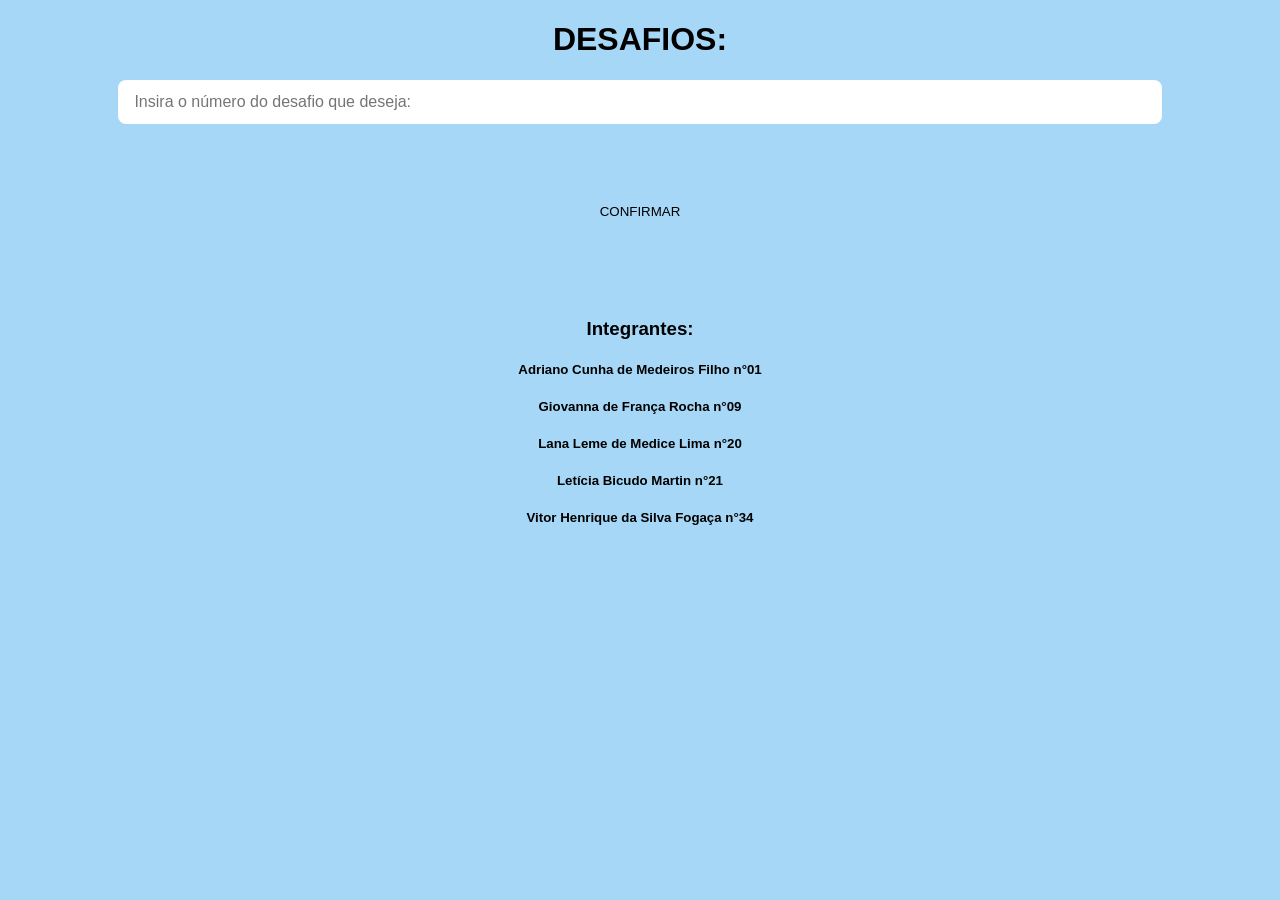
<file: index.html>
<!DOCTYPE html>
<html lang="pt-BR">
<head>
    <meta charset="UTF-8">
    <meta http-equiv="X-UA-Compatible" content="IE=edge">
    <meta name="viewport" content="width=device-width, initial-scale=1.0">
    <link rel="stylesheet" href="./css/styles.css">
    <script src="./js/main.js"></script>
    <title>DESAFIOS</title>
</head>
<body>
    <h1>DESAFIOS:</h1>
    <input type="text" placeholder="Insira o número do desafio que deseja: " id="codigo">
    <button onclick="desafio()">CONFIRMAR</button></h1>

<h3>Integrantes:</h3>
<h5>Adriano Cunha de Medeiros Filho n°01</h5>
<h5>Giovanna de França Rocha n°09</h5>
<h5>Lana Leme de Medice Lima n°20</h5>
<h5>Letícia Bicudo Martin n°21</h5>
<h5>Vitor Henrique da Silva Fogaça n°34</h5>
</body>
</html>
</file>
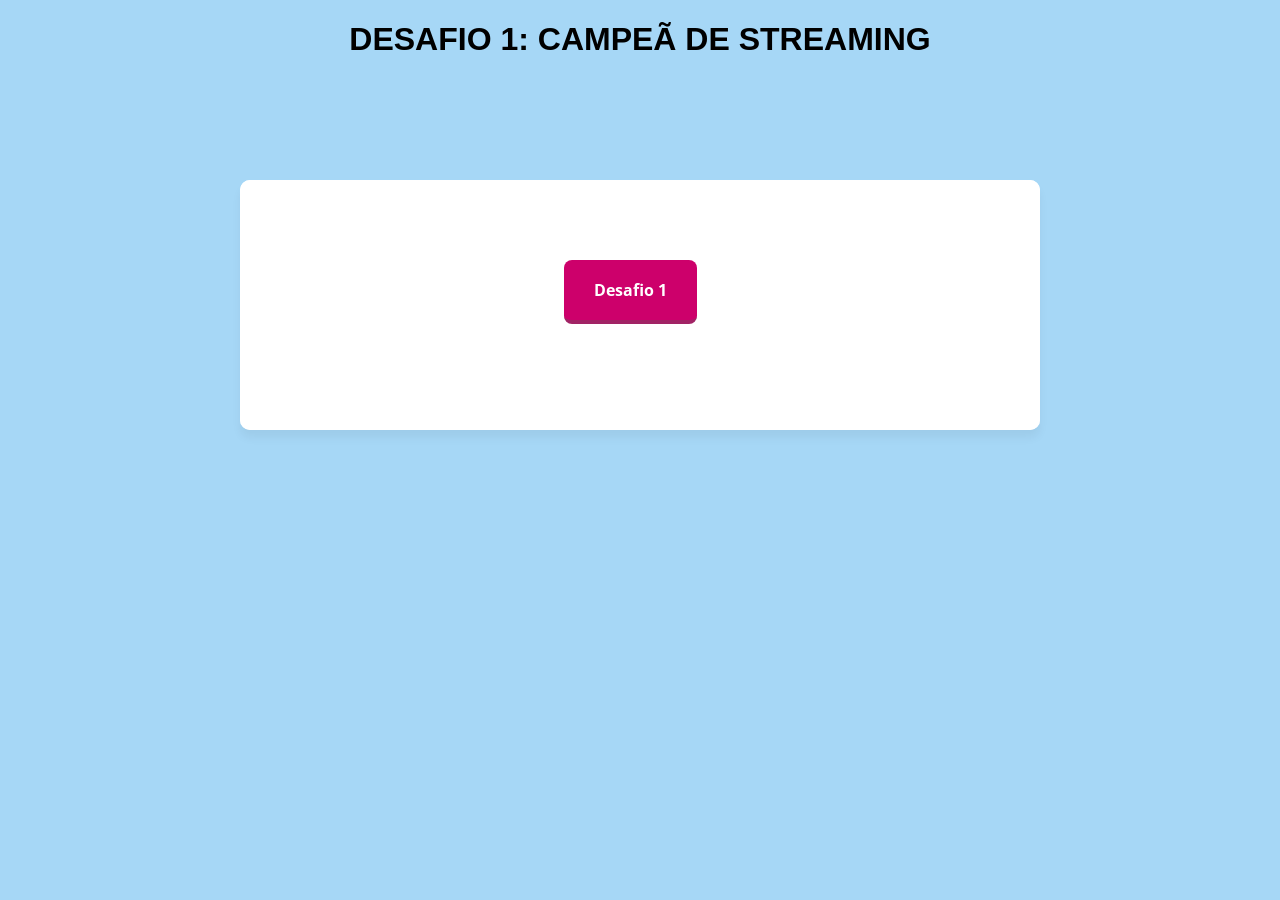
<file: html/desafio1.html>
<!DOCTYPE html>
<html lang="pt-BR">
<head>
    <link rel="preconnect" href="https://fonts.googleapis.com">
    <link rel="preconnect" href="https://fonts.gstatic.com" crossorigin>
    <link href="https://fonts.googleapis.com/css2?family=Montserrat:wght@400;700;800&family=Open+Sans&display=swap" rel="stylesheet">
    <meta charset="UTF-8">
    <meta http-equiv="X-UA-Compatible" content="IE=edge">
    <meta name="viewport" content="width=device-width, initial-scale=1.0">
    <link rel="stylesheet" href="../css/styles.css">
    <script src="../js/1.js"></script></head>
<body> 
    <h1> DESAFIO 1: CAMPEÃ DE STREAMING </h1>

    <div class="container-flex-right">
        <section class="right">
            <div class="painel-right">
                        <button onclick="desafio1()" class="button-list">
                            <span class="button-name">Desafio 1</span>
                        </button>
            </div>
        </section>

</body>
</html>
</file>
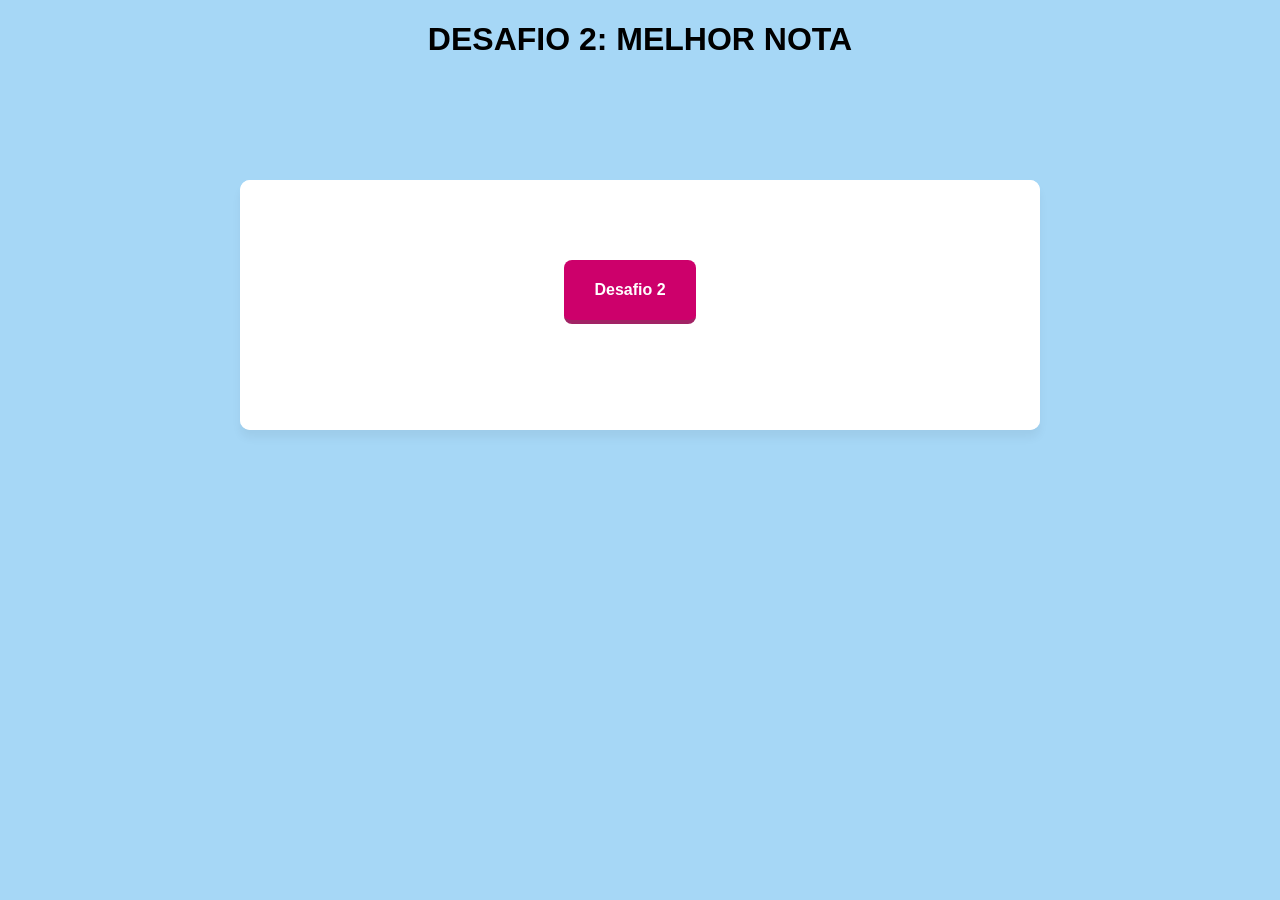
<file: html/desafio2.html>
<!DOCTYPE html>
<html lang="pt-BR">
<head>
    <meta charset="UTF-8">
    <meta http-equiv="X-UA-Compatible" content="IE=edge">
    <meta name="viewport" content="width=device-width, initial-scale=1.0">
    <link rel="stylesheet" href="../css/styles.css">
    <script src="../js/2.js"></script>
</head>
<body> 
    <h1> DESAFIO 2: MELHOR NOTA</h1>

    <!--TESTE DESAFIO2-->
    <div class="container-flex-right">
        <section class="right">
            <div class="painel-right">
                        <button onclick="desafio2()" class="button-list">
                            <span class="button-name">Desafio 2</span>
                        </button>
            </div>
        </section>

</body>
</html>
</file>
<file: css/styles.css>
body {
    background-color: rgb(166, 215, 246);
    font-family: Verdana, Geneva, Tahoma, sans-serif;
    text-align: center;
}


/*CAIXA FORM*/
.container-flex-right {
    position: relative;
    display: flex;
    flex-direction: center;
    flex: 1 1 0%;
    -webkit-box-pack: justify;
    justify-content: center;
}

.right {
    display: table;
    width: 800px;
    border-radius: 10px;
    background-color: rgb(255, 255, 255);
    margin-top: 100px;
}

.painel-right {
    background: rgb(255, 255, 255);
    border-radius: 10px;
    box-shadow: rgba(0, 0, 0, 0.05) 0px 8px 10px;
    position: relative;
    width: 100%;
    height: 250px;
}
/*FORMULÁRIO*/

.box-form {
    position: relative;
    box-shadow: rgb(148, 148, 148) 0px 0px 0px 1px;
    border-radius: 8px;
    transition: box-shadow 0.3s ease 0s;
    width: 80%;
    margin: 50px 50px;
}
form {
    display: block;
    margin-top: 0em;
}
form {
    -webkit-box-align: center;
    align-items: center;
    display: flex;
    position: absolute;
    pointer-events: none;
    z-index: 1;
    top: 0px;
    height: 500px;
    left: calc(12px);
    line-height: 1;
    max-width: calc(100% - 24px);
}

input {
    position: relative;
    background: rgb(255, 255, 255);
    font-family: "Open Sans", helvetica, arial, sans-serif;
    font-weight: 400;
    font-size: 16px;
    line-height: 24px;
    color: rgb(51, 51, 51);
    border: none;
    border-radius: 8px;
    outline: 0px;
    width: 80%;
    padding: 10px 16px;
}

button {
    background: transparent;
    border: none;
    appearance: none;
    padding-bottom: 10px;
    align-items: center;
    padding: 80px;
}

.button-name {
    margin-right: 20px;
    width: auto;
    display: inline-flex;
    -webkit-box-align: center;
    align-items: center;
    -webkit-box-pack: center;
    justify-content: center;
    position: relative;
    cursor: pointer;
    border-top: none;
    border-right: none;
    border-left: none;
    border-image: initial;
    font-family: "Open Sans", sans-serif;
    text-decoration: none;
    appearance: none;
    border-radius: 8px;
    transition: transform 0.1s ease 0s, box-shadow 0.1s ease 0s;
    border-bottom: 4px solid rgb(161, 35, 101);
    min-height: 44px;
    padding: 8px 30px;
    font-size: 16px;
    line-height: 20px;
    font-weight: 700;
    background-color: rgb(205, 0, 107);
    color: rgb(255, 255, 255);
}

.button-name:hover {
    transform: scale(1.1);
    box-shadow: black;
}
</file>
